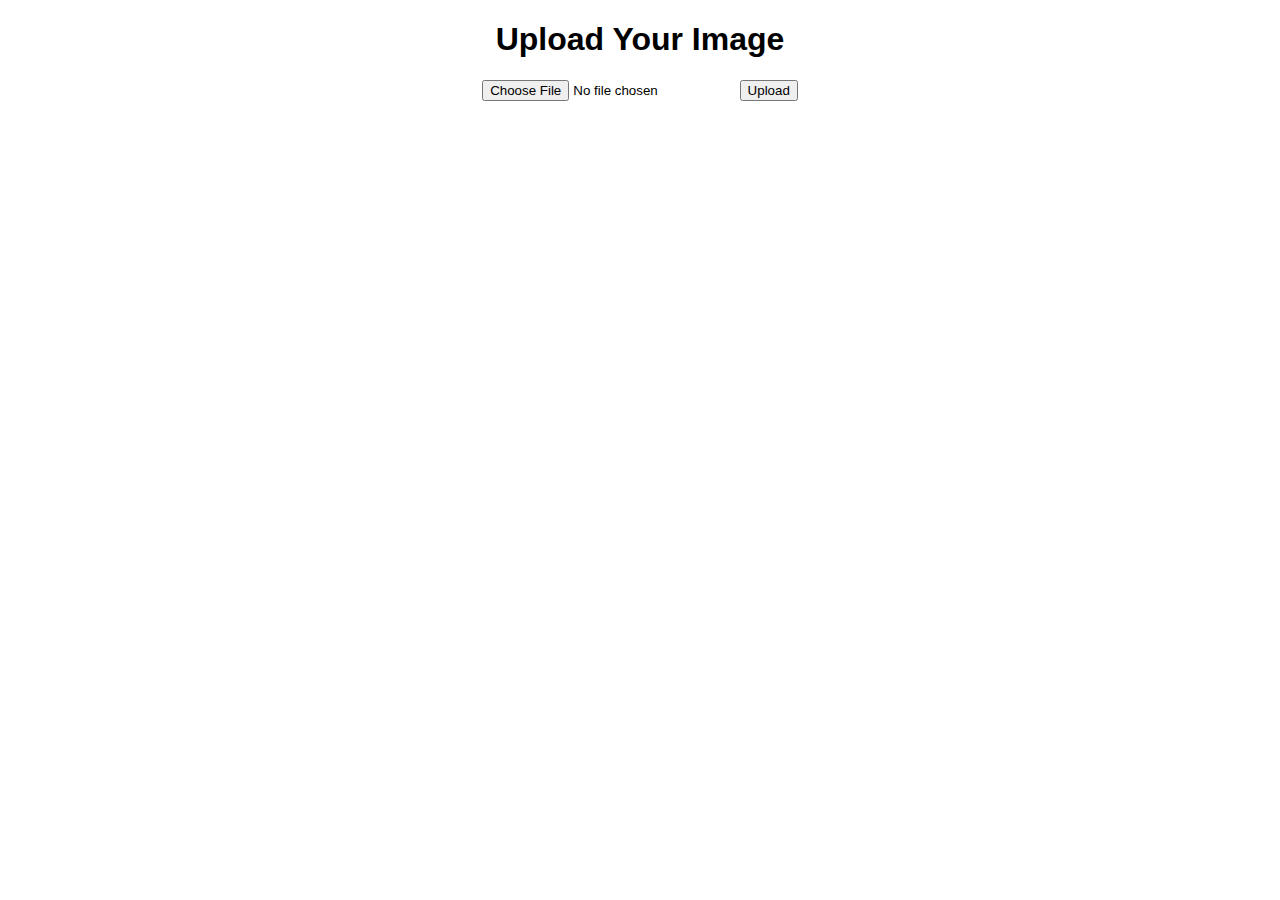
<file: index.html>
<!DOCTYPE html>
<html lang="en">
<head>
    <meta charset="UTF-8">
    <meta name="viewport" content="width=device-width, initial-scale=1.0">
    <title>Image Hosting</title>
    <script src="https://code.jquery.com/jquery-3.6.0.min.js"></script>
    <style>
        body {
            font-family: Arial, sans-serif;
            text-align: center;
            margin: 20px;
        }
        #uploaded-image {
            max-width: 300px;
            margin: 20px auto;
            display: block;
        }
    </style>
</head>
<body>
    <h1>Upload Your Image</h1>
    <form id="upload-form" enctype="multipart/form-data">
        <input type="file" name="image" id="image" required>
        <button type="submit">Upload</button>
    </form>

    <div id="result">
        <p id="success-message" style="display: none;"></p>
        <img id="uploaded-image" style="display: none;" alt="Uploaded Image">
    </div>

    <script>
        $(document).ready(function () {
            $("#upload-form").on("submit", function (e) {
                e.preventDefault();

                let formData = new FormData(this);

                $.ajax({
                    url: "upload.php",
                    type: "POST",
                    data: formData,
                    contentType: false,
                    processData: false,
                    success: function (response) {
                        if (response.success) {
                            $("#success-message")
                                .text("Uploaded Successfully! Share this link: " + response.file_url)
                                .show();
                            $("#uploaded-image")
                                .attr("src", response.file_url)
                                .show();
                        } else {
                            alert(response.message);
                        }
                    },
                    error: function () {
                        alert("An error occurred while uploading.");
                    }
                });
            });
        });
    </script>
</body>
</html>
</file>
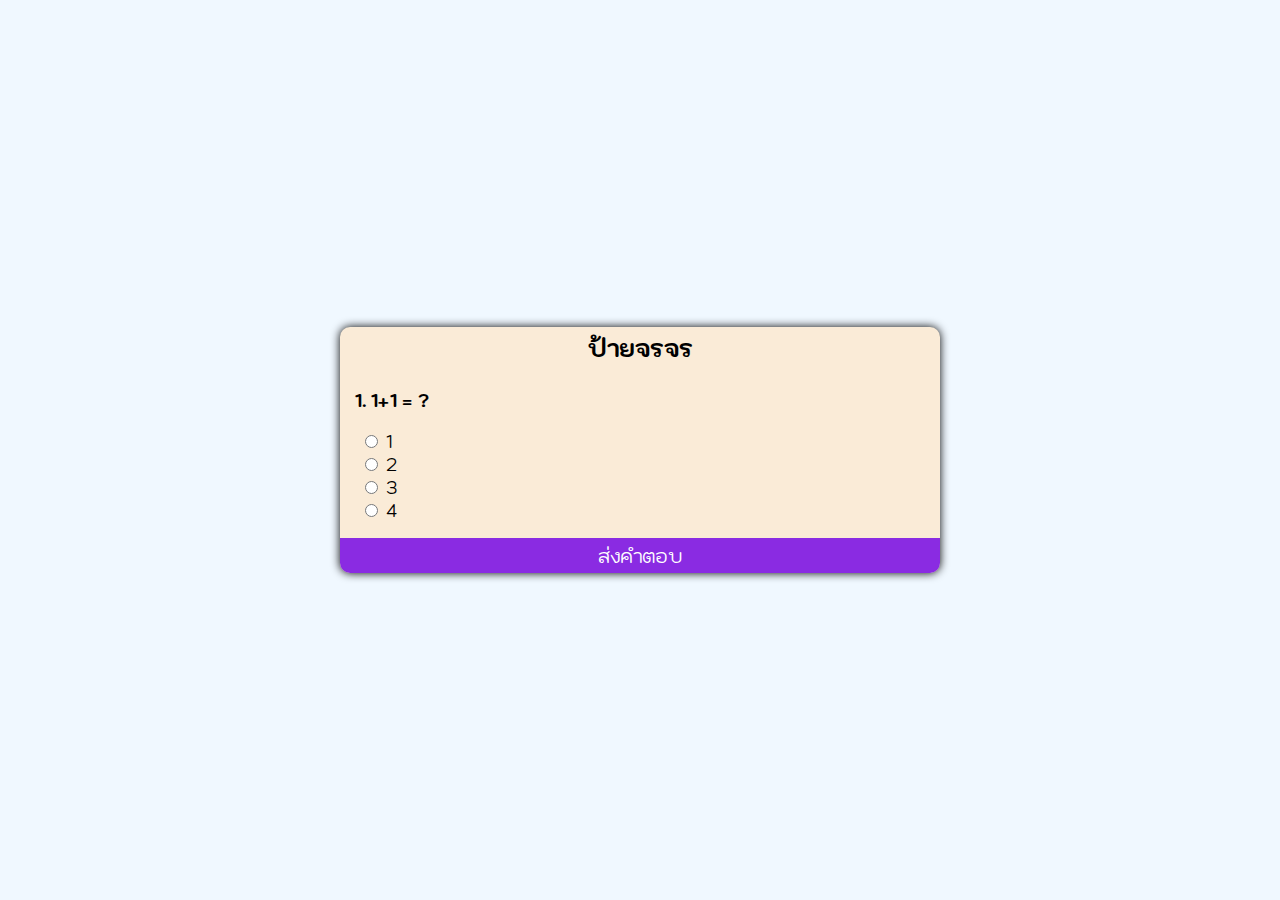
<file: แบบทดสอบ.html>
<!DOCTYPE html>
<html lang="en">
<head>
    <meta charset="UTF-8">
    <meta name="viewport" content="width=device-width, initial-scale=1.0">
    <title>Document</title>
    <link rel="stylesheet" href="แบบทดสอบ.css">
</head>
<body>
    <div class="exam-container">
        <h2 id="exam-header">เรื่อง66</h2>
        <div>
            <h3 id = "exam">คำถาม</h3>
            <ul>
                <li>
                    <input type="radio" name = "answer" class="answer" id = "a">
                    <label for="a" id = "a-text">ก</label>
                </li>
                <li>
                    <input type="radio" name = "answer" class="answer" id = "b">
                    <label for="b" id = "b-text">ข</label>
                </li>
                <li>
                    <input type="radio" name = "answer" class="answer" id = "c">
                    <label for="c" id = "c-text">ค</label>
                </li>
                <li>
                    <input type="radio" name = "answer" class="answer" id = "d">
                    <label for="d" id = "d-text">ง</label>
                </li>
            </ul>
        </div>
        <button type="submit" id = "submit">ส่งคำตอบ</button>
    </div>
    <script src="แบบทดสอบ.js"></script>
</body>
</html>
</file>
<file: แบบทดสอบ.css>
@import url('https://fonts.googleapis.com/css2?family=Kodchasan:ital,wght@0,200;0,300;0,400;0,500;0,600;0,700;1,200;1,300;1,400;1,500;1,600;1,700&display=swap');
*{
    box-sizing: border-box;
    font-family: "Kodchasan", sans-serif;
}
body{
    background: aliceblue;
    display: flex;
    align-items: center;
    justify-content: center;
    height: 100vh;
    overflow: hidden;
    margin: 0%;
}
.exam-container{
    background-color: antiquewhite;
    border-radius: 10px;
    width: 600px;
    overflow: hidden;
    box-shadow: 0 0 10px;
}
#exam-header{
    text-align: center;
    padding: 5px;
    margin: 0%;
}
#exam{
    margin-left: 15px;
}
ul{
    list-style: none;
    padding-left: 20px;
}
ul li{
    font-size: 1.1rem;
    margin: 0%;
}
ul li label{
    cursor: pointer;
}
button{
    background-color: blueviolet;
    color: #fff;
    border: none;
    display: block;
    width: 100%;
    cursor: pointer;
    font-size: 1.2rem;
    padding: 5px;
}
</file>
